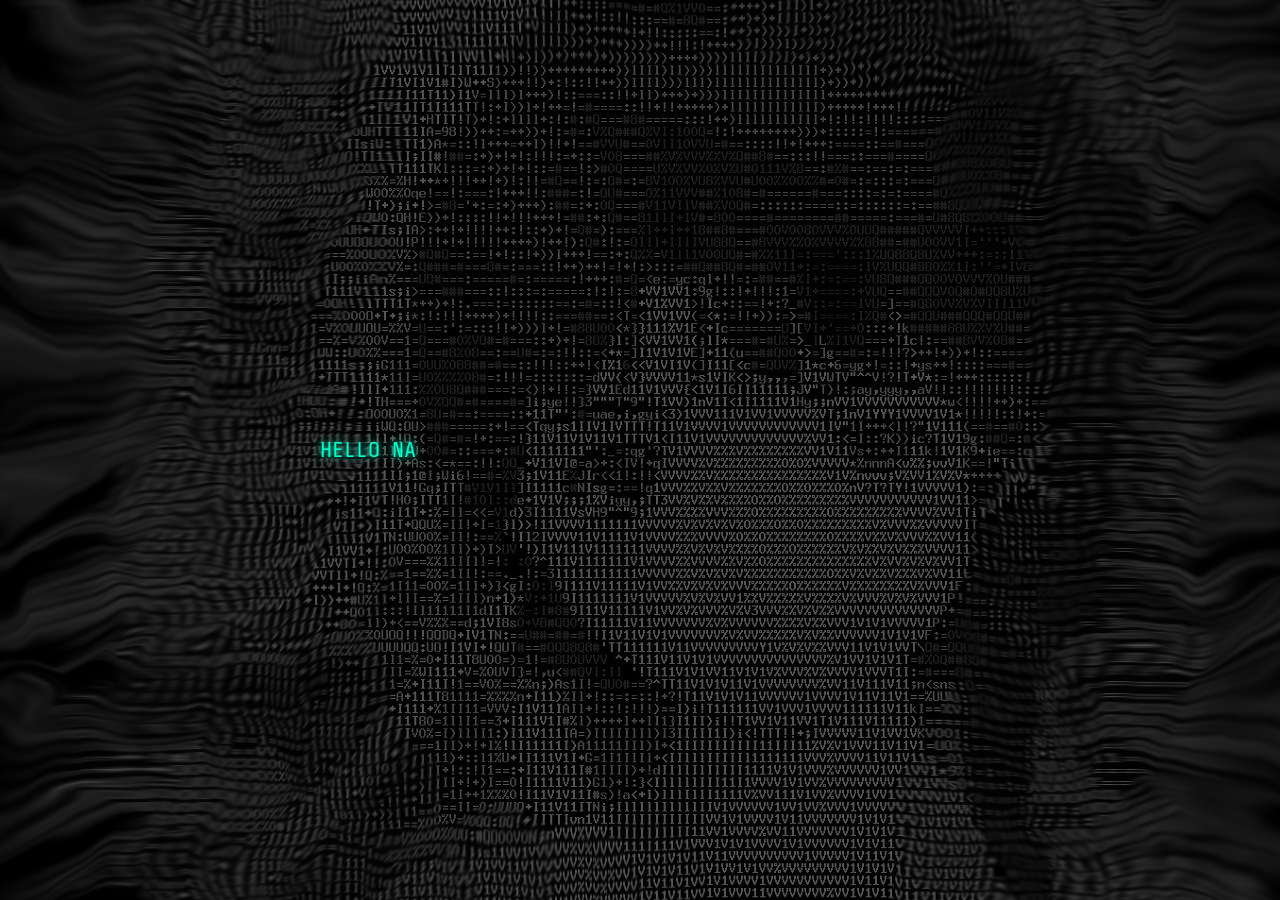
<file: index.html>
<!DOCTYPE html>
<html lang="en">
<head>
  <meta charset="UTF-8" />
  <meta name="viewport" content="width=device-width, initial-scale=1.0, maximum-scale=1.0, minimum-scale=1.0, user-scalable=no, viewport-fit=cover" />
  <title>SADAME@WIRED</title>
  <link rel="preconnect" href="https://fonts.googleapis.com" />
  <link rel="preconnect" href="https://fonts.gstatic.com" crossorigin />
  <link href="https://fonts.googleapis.com/css2?family=Share+Tech+Mono&display=swap" rel="stylesheet" />
  <link rel="stylesheet" href="style.css" />
  <!-- Animated cursor preloads -->
  <link rel="preload" as="image" href="normal%20select/pixil-frame-0.png" />
  <link rel="preload" as="image" href="normal%20select/pixil-frame-1.png" />
  <link rel="preload" as="image" href="normal%20select/pixil-frame-2.png" />
  <link rel="preload" as="image" href="normal%20select/pixil-frame-3.png" />
  <link rel="preload" as="image" href="normal%20select/pixil-frame-4.png" />
  <link rel="preload" as="image" href="normal%20select/pixil-frame-5.png" />
  <link rel="preload" as="image" href="normal%20select/pixil-frame-6.png" />
  <link rel="preload" as="image" href="normal%20select/pixil-frame-7.png" />
  <link rel="preload" as="image" href="link%20select/pixil-frame-0.png" />
  <link rel="preload" as="image" href="link%20select/pixil-frame-1.png" />
  <link rel="preload" as="image" href="link%20select/pixil-frame-2.png" />
  <link rel="preload" as="image" href="link%20select/pixil-frame-3.png" />
  <link rel="preload" as="image" href="link%20select/pixil-frame-4.png" />
  <link rel="preload" as="image" href="link%20select/pixil-frame-5.png" />
  <link rel="preload" as="image" href="link%20select/pixil-frame-6.png" />
  <link rel="preload" as="image" href="link%20select/pixil-frame-7.png" />
  <link rel="preload" as="image" href="type%20select/pixil-frame-0.png" />
  <link rel="preload" as="image" href="type%20select/pixil-frame-1.png" />
  <link rel="preload" as="image" href="type%20select/pixil-frame-2.png" />
  <link rel="preload" as="image" href="type%20select/pixil-frame-3.png" />
  <link rel="preload" as="image" href="type%20select/pixil-frame-4.png" />
  <link rel="preload" as="image" href="type%20select/pixil-frame-5.png" />
  <link rel="preload" as="image" href="type%20select/pixil-frame-6.png" />
  <link rel="preload" as="image" href="type%20select/pixil-frame-7.png" />
  <link rel="preload" as="image" href="drag%20select/pixil-frame-0.png" />
  <link rel="preload" as="image" href="drag%20select/pixil-frame-1.png" />
  <link rel="preload" as="image" href="drag%20select/pixil-frame-2.png" />
  <link rel="preload" as="image" href="drag%20select/pixil-frame-3.png" />
  <link rel="preload" as="image" href="drag%20select/pixil-frame-4.png" />
  <link rel="preload" as="image" href="drag%20select/pixil-frame-5.png" />
  <link rel="preload" as="image" href="drag%20select/pixil-frame-6.png" />
  <link rel="preload" as="image" href="drag%20select/pixil-frame-7.png" />
</head>
<body>
  <div id="stage">

  <!-- SCREEN 1: Boot Sequence -->
  <div id="screen1" class="screen active">
    <div id="bg-image" class="bg-image"></div>
    <div class="overlay"></div>
    <div id="boot-text" class="boot-text"></div>
  </div>

  <!-- SCREEN 2: Terminal Hub -->
  <div id="screen2" class="screen">

    <!-- Left panel: Lain character (unchanged) -->
    <div id="lain-side">
      <img id="lain8" src="lain8.gif" alt="Lain" />
      <img id="lain28" src="lain28.gif" alt="" />
      <div id="lain-bubble">
        <p id="lain-bubble-text"></p>
      </div>
    </div>

    <!-- Right panel: desktop environment -->
    <div id="right-panel">

      <!-- Background layers -->
      <div class="bg-image"></div>
      <img id="right-bg" src="lain3.gif" alt="" />
      <div class="overlay"></div>
      <div class="scanlines"></div>

      <!-- Connections sidebar -->
      <div id="connections-sidebar">
        <div class="conn-titlebar">
          <span class="conn-title">SADAME@WIRED:~/connections</span>
          <span class="conn-close" onclick="toggleConnectionsSidebar()">&#10005;</span>
        </div>
        <div class="conn-body" id="conn-body"></div>
      </div>

      <!-- Terminal window -->
      <div class="terminal-window">
        <div class="terminal-titlebar">
          <span class="dot dot-red terminal-dot" onclick="closeTerminal()" title="Close">&#10005;</span>
          <span class="dot dot-yellow terminal-dot" onclick="minimizeTerminal()" title="Minimize">&#8722;</span>
          <span class="dot dot-green terminal-dot" onclick="restoreTerminal()" title="Restore">&#43;</span>
          <span class="terminal-title">SADAME@WIRED:~</span>
        </div>
        <div class="terminal-body">
          <div id="terminal-output"></div>
          <div id="input-line" class="terminal-input-line">
            <span class="prompt">SADAME@WIRED:~$ </span>
            <input type="text" id="terminal-input" spellcheck="false" autocomplete="off" />
          </div>
        </div>
      </div>

      <!-- TV Panel -->
      <div id="tv-panel">
        <div class="tv-titlebar">
          <span class="dot dot-red tv-dot" onclick="closeTvPanel()" title="Close">&#10005;</span>
          <span class="dot dot-yellow tv-dot" onclick="toggleTvMinimize()" title="Minimize">&#8722;</span>
          <span class="dot dot-green tv-dot" onclick="expandTvPanel()" title="Restore">&#43;</span>
          <span class="tv-title">WIRED://TV</span>
        </div>
        <div class="tv-content">
          <div class="tv-screen">
            <img id="tv-img" src="" alt="" />
            <div class="tv-scanlines"></div>
          </div>
          <div class="tv-controls">
            <button class="tv-btn" onclick="tvPrev()">[prev]</button>
            <span id="tv-channel">CH 01</span>
            <button class="tv-btn" onclick="tvNext()">[next]</button>
          </div>
        </div>
      </div>

      <!-- Music Panel -->
      <div id="music-panel">
        <div class="music-titlebar">
          <span class="dot dot-red music-dot" onclick="toggleMusicPanel()" title="Close">&#10005;</span>
          <span class="dot dot-yellow music-dot" onclick="toggleMusicMinimize()" title="Minimize">&#8722;</span>
          <span class="dot dot-green music-dot" onclick="expandMusicPanel()" title="Restore">&#43;</span>
          <div class="music-title-wrap">
            <span class="music-title-mini">SADAME@WIRED:~/music</span>
          </div>
        </div>
        <div class="music-content">
          <div id="embed-iframe">
            <iframe
              src="https://open.spotify.com/embed/playlist/4MWZmsObrlhg0dBGmSu1b6?utm_source=generator"
              allowfullscreen
              allow="autoplay; clipboard-write; encrypted-media; fullscreen; picture-in-picture"
              loading="lazy">
            </iframe>
          </div>
          <div class="music-buttons">
            <button type="button" class="music-btn" aria-label="Toggle playlist view" onclick="toggleMusicPlaylist()">[playlist]</button>
          </div>
        </div>
      </div>

      <!-- Background Picker -->
      <div id="bg-picker">
        <div class="picker-titlebar">
          <span class="picker-title">WIRED://background</span>
          <span class="picker-close" onclick="toggleBgPicker()">&#10005;</span>
        </div>
        <div class="picker-grid" id="picker-grid"></div>
      </div>

      <!-- About Panel -->
      <div id="about-panel">
        <div class="about-titlebar">
          <span class="dot dot-red about-dot" onclick="closeAboutPanel()" title="Close">&#10005;</span>
          <span class="dot dot-yellow about-dot" onclick="minimizeAboutPanel()" title="Minimize">&#8722;</span>
          <span class="dot dot-green about-dot" onclick="expandAboutPanel()" title="Restore">&#43;</span>
          <span class="about-title">SADAME@WIRED:~/about_me</span>
        </div>
        <div class="about-tabs">
          <button class="about-tab active" data-lang="en" onclick="switchAboutLang('en')">[ EN ]</button>
          <button class="about-tab" data-lang="zh" onclick="switchAboutLang('zh')">[ 中文 ]</button>
        </div>
        <div class="about-body">
          <div class="about-content active" data-lang="en">
            <div class="about-block">
              <p>There's really nothing special about me.</p>
              <p><span class="about-key">Pluviophile</span> <span class="about-dim">(n. people who love rain)</span> describes me well — I hate the flowing of time, and I believe rain has the magic to stop everything from moving.</p>
              <p>I really hate sunny days, and I hate people hustling on their ways just for money or a hollow goal. I won't put more details on the deeper stuff — diving into my mind makes me exhausted, and I really wish to prevent that from happening <span class="about-dim">(to you and to me)...</span></p>
            </div>

            <div class="about-section">
              <div class="about-heading">// what i like</div>
              <p>I like all sorts of games but I'm not a pro <span class="about-dim">(mainly PSN, NS and PC)</span>, and I watch a lot of anime just to keep me away from reality. The music I listen to is mainly thrash and industrial metal, but I do listen to some ACG music as well.</p>
              <ul class="about-list">
                <li><span class="about-label">favorite band</span><span class="about-sep">::</span><span class="about-val">Rammstein / Pantera</span></li>
                <li><span class="about-label">favorite acg producer</span><span class="about-sep">::</span><span class="about-val">麻枝 准 (Jun Maeda)</span></li>
                <li><span class="about-label">movie bible</span><span class="about-sep">::</span><span class="about-val">Fight Club</span></li>
                <li><span class="about-label">anime bible</span><span class="about-sep">::</span><span class="about-val">Evangelion</span></li>
              </ul>
            </div>

            <div class="about-section">
              <div class="about-heading">// what i do</div>
              <p>Gaming and anime occupy most of my time <span class="about-dim">(currently majoring in Computer Engineering, so I have to study sometimes)</span>.</p>
              <p>But if you ask me what I like the most: <span class="about-key">doing nothing...</span></p>
            </div>
          </div>

          <div class="about-content" data-lang="zh">
            <div class="about-block">
              <p>鼠鼠稍微有点宅，除了上学之外基本上都在家里躺尸。</p>
              <p>喜欢下雨，讨厌晴天 —— 下雨可以停止时间 <span class="about-dim">(鼠鼠是这么认为的)</span>。具体为什么就不解释了 <span class="about-dim">(缕清自己的思绪很累，所以想尽量控制自己不要多想)</span>。</p>
              <p>总之希望大家都能开心地做自己想做的事情。</p>
            </div>

            <div class="about-section">
              <div class="about-heading">// 喜欢的事情</div>
              <p>某只兔子 🐰</p>
              <p>喜欢各种类型的游戏（每个平台都有玩：PSN / NS / PC）；喜欢收集游戏（穷学生库存不太丰富），有时候太累了就不想玩，所以很多游戏都在库里躺着吃灰。</p>
              <p>喜欢收集手办（经常为了买游戏和手办饿肚子）。</p>
              <p>喜欢看番，什么类型的都会看，最喜欢日常和意识流。</p>
              <p>喜欢工业和鞭挞金属，也喜欢 ACG（偶尔也会收集两张自己喜欢乐队的专辑）。</p>
              <ul class="about-list">
                <li><span class="about-label">最喜欢的乐队</span><span class="about-sep">::</span><span class="about-val">Rammstein / Pantera</span></li>
                <li><span class="about-label">最喜欢的 ACG 制作人</span><span class="about-sep">::</span><span class="about-val">麻枝 准</span></li>
                <li><span class="about-label">电影圣经</span><span class="about-sep">::</span><span class="about-val">搏击俱乐部</span></li>
                <li><span class="about-label">动漫圣经</span><span class="about-sep">::</span><span class="about-val">新世纪福音战士</span></li>
              </ul>
            </div>

            <div class="about-section">
              <div class="about-heading">// 鼠鼠的日常</div>
              <p>平时主要都在打游戏和看番，因为大学专业选的是 Computer Engineering，所以偶尔也会学习 <span class="about-dim">(弄反了 bushi)</span>。</p>
              <p>但是平时还是最喜欢 <span class="about-key">躺尸...</span></p>
            </div>
          </div>
        </div>
      </div>

      <!-- Sys-monitor Panel -->
      <div id="sysmon-panel">
        <div class="sysmon-titlebar">
          <span class="dot dot-red sysmon-dot"    onclick="closeSysmon()"    title="Close">&#10005;</span>
          <span class="dot dot-yellow sysmon-dot" onclick="minimizeSysmon()" title="Minimize">&#8722;</span>
          <span class="dot dot-green sysmon-dot"  onclick="restoreSysmon()"  title="Restore">&#43;</span>
          <span class="sysmon-title">SADAME@WIRED:~/sysmon</span>
        </div>
        <div class="sysmon-body">
          <div class="sysmon-sidebar" id="sysmon-sidebar"></div>
          <div class="sysmon-main">
            <div class="sysmon-chart-wrap">
              <div class="sysmon-chart-header">
                <span id="sysmon-chart-label">Navi Refresh / fps</span>
                <span id="sysmon-chart-window">60 s window · wired-sync 10 Hz</span>
              </div>
              <canvas id="sysmon-canvas"></canvas>
              <div class="sysmon-chart-footer">
                <span>cur <b id="sysmon-cur">—</b></span>
                <span>min <b id="sysmon-min">—</b></span>
                <span>max <b id="sysmon-max">—</b></span>
              </div>
            </div>
            <div class="sysmon-proc-wrap">
              <div class="sysmon-proc-header">// copland processes</div>
              <div class="sysmon-proc-table" id="sysmon-proc-table"></div>
            </div>
          </div>
        </div>
      </div>

      <!-- Taskbar -->
      <div id="taskbar">
        <div id="taskbar-buttons">
          <button class="tb-btn" id="tb-terminal"    onclick="taskbarToggleTerminal()">&#62;_ terminal</button>
          <button class="tb-btn" id="tb-connections" onclick="toggleConnectionsSidebar()">⠿ connections</button>
          <button class="tb-btn" id="tb-music"       onclick="toggleMusicPanel()">♪ music</button>
          <button class="tb-btn" id="tb-tv"          onclick="taskbarToggleTv()">⊞ tv</button>
          <button class="tb-btn" id="tb-background"  onclick="toggleBgPicker()">◈ background</button>
          <button class="tb-btn" id="tb-about"       onclick="toggleAboutPanel()">☻ about</button>
          <button class="tb-btn" id="tb-sysmon"      onclick="taskbarToggleSysmon()">◉ sysmon</button>
        </div>
        <span class="tb-label">SADAME@WIRED</span>
        <div id="power-wrap">
          <div id="power-menu">
            <button class="power-opt" onclick="powerSleep()">⏾ sleep</button>
            <button class="power-opt" onclick="powerShutdown()">⏻ shut down</button>
          </div>
          <button class="tb-btn" id="tb-power" onclick="togglePowerMenu(event)" title="Power">⏻</button>
        </div>
      </div>

    </div><!-- /#right-panel -->
  </div><!-- /#screen2 -->

  </div><!-- /#stage -->
  <canvas id="screensaver"></canvas>
  <div id="screensaver-hint">// you are disconnected from the wired //<br>press any key to return</div>
  <script src="script.js"></script>
</body>
</html>
</file>
<file: style.css>
/* ─── Animated Cursor Keyframes ─────────────────── */
@keyframes cursor-normal {
  0%    { cursor: url("normal%20select/pixil-frame-0.png") 0 0, auto; }
  12.5% { cursor: url("normal%20select/pixil-frame-1.png") 0 0, auto; }
  25%   { cursor: url("normal%20select/pixil-frame-2.png") 0 0, auto; }
  37.5% { cursor: url("normal%20select/pixil-frame-3.png") 0 0, auto; }
  50%   { cursor: url("normal%20select/pixil-frame-4.png") 0 0, auto; }
  62.5% { cursor: url("normal%20select/pixil-frame-5.png") 0 0, auto; }
  75%   { cursor: url("normal%20select/pixil-frame-6.png") 0 0, auto; }
  87.5% { cursor: url("normal%20select/pixil-frame-7.png") 0 0, auto; }
  100%  { cursor: url("normal%20select/pixil-frame-0.png") 0 0, auto; }
}

@keyframes cursor-pointer {
  0%    { cursor: url("link%20select/pixil-frame-0.png") 0 0, pointer; }
  12.5% { cursor: url("link%20select/pixil-frame-1.png") 0 0, pointer; }
  25%   { cursor: url("link%20select/pixil-frame-2.png") 0 0, pointer; }
  37.5% { cursor: url("link%20select/pixil-frame-3.png") 0 0, pointer; }
  50%   { cursor: url("link%20select/pixil-frame-4.png") 0 0, pointer; }
  62.5% { cursor: url("link%20select/pixil-frame-5.png") 0 0, pointer; }
  75%   { cursor: url("link%20select/pixil-frame-6.png") 0 0, pointer; }
  87.5% { cursor: url("link%20select/pixil-frame-7.png") 0 0, pointer; }
  100%  { cursor: url("link%20select/pixil-frame-0.png") 0 0, pointer; }
}

@keyframes cursor-drag {
  0%    { cursor: url("drag%20select/pixil-frame-0.png") 0 0, grab; }
  12.5% { cursor: url("drag%20select/pixil-frame-1.png") 0 0, grab; }
  25%   { cursor: url("drag%20select/pixil-frame-2.png") 0 0, grab; }
  37.5% { cursor: url("drag%20select/pixil-frame-3.png") 0 0, grab; }
  50%   { cursor: url("drag%20select/pixil-frame-4.png") 0 0, grab; }
  62.5% { cursor: url("drag%20select/pixil-frame-5.png") 0 0, grab; }
  75%   { cursor: url("drag%20select/pixil-frame-6.png") 0 0, grab; }
  87.5% { cursor: url("drag%20select/pixil-frame-7.png") 0 0, grab; }
  100%  { cursor: url("drag%20select/pixil-frame-0.png") 0 0, grab; }
}

@keyframes cursor-type {
  0%    { cursor: url("type%20select/pixil-frame-0.png") 0 0, text; }
  12.5% { cursor: url("type%20select/pixil-frame-1.png") 0 0, text; }
  25%   { cursor: url("type%20select/pixil-frame-2.png") 0 0, text; }
  37.5% { cursor: url("type%20select/pixil-frame-3.png") 0 0, text; }
  50%   { cursor: url("type%20select/pixil-frame-4.png") 0 0, text; }
  62.5% { cursor: url("type%20select/pixil-frame-5.png") 0 0, text; }
  75%   { cursor: url("type%20select/pixil-frame-6.png") 0 0, text; }
  87.5% { cursor: url("type%20select/pixil-frame-7.png") 0 0, text; }
  100%  { cursor: url("type%20select/pixil-frame-0.png") 0 0, text; }
}

/* ─── CSS Variables ─────────────────────────────── */
:root {
  --bg:        #0a0a0f;
  --text:      #e8e0f0;
  --accent:    #00ffcc;
  --danger:    #ff003c;
  --terminal-bg: rgba(5, 5, 15, 0.88);
  --glow:      0 0 18px #00ffcc99, 0 0 40px #7b2fff44;
}

/* ─── Reset ─────────────────────────────────────── */
*, *::before, *::after {
  box-sizing: border-box;
  margin: 0;
  padding: 0;
}

html, body {
  width: 100%;
  height: 100%;
  background: #000;
  color: var(--text);
  font-family: 'Share Tech Mono', monospace;
  overflow: hidden;
  animation: cursor-normal 800ms steps(1) infinite;
}

#stage {
  position: absolute;
  top: 0;
  left: 0;
  transform-origin: top left;
  background: var(--bg);
}

/* ─── Screens ────────────────────────────────────── */
.screen {
  position: absolute;
  inset: 0;
  display: flex;
  align-items: center;
  justify-content: center;
  opacity: 0;
  pointer-events: none;
  transition: opacity 0.3s ease;
}

.screen.active {
  opacity: 1;
  pointer-events: auto;
}

/* ─── Background Image ───────────────────────────── */
.bg-image {
  position: absolute;
  inset: 0;
  background: url('bg.png') center center / cover no-repeat;
  z-index: 0;
}

/* ─── Dark Overlay ───────────────────────────────── */
.overlay {
  position: absolute;
  inset: 0;
  background: rgba(0, 0, 0, 0.65);
  z-index: 1;
}

/* ─── Screen 1: Boot Text ────────────────────────── */
.boot-text {
  position: relative;
  z-index: 2;
  color: var(--accent);
  font-size: clamp(1rem, 2.5vw, 1.4rem);
  line-height: 2;
  text-align: left;
  width: min(640px, 90vw);
  text-shadow: 0 0 8px var(--accent);
  white-space: pre;
}

/* ─── Scanlines overlay ──────────────────────────── */
.scanlines {
  position: absolute;
  inset: 0;
  z-index: 3;
  pointer-events: none;
  background: repeating-linear-gradient(
    to bottom,
    transparent 0px,
    transparent 3px,
    rgba(0, 0, 0, 0.18) 3px,
    rgba(0, 0, 0, 0.18) 4px
  );
}

/* ─── Flicker Animation ──────────────────────────── */
@keyframes bg-flicker {
  0%   { opacity: 1;    filter: brightness(1)   hue-rotate(0deg);   }
  8%   { opacity: 0.85; filter: brightness(0.6) hue-rotate(20deg);  }
  9%   { opacity: 1;    filter: brightness(1.2) hue-rotate(0deg);   }
  20%  { opacity: 1;    filter: brightness(1)   hue-rotate(0deg);   }
  35%  { opacity: 0.7;  filter: brightness(0.4) hue-rotate(40deg);  }
  36%  { opacity: 1;    filter: brightness(1.3) hue-rotate(0deg);   }
  37%  { opacity: 0.9;  filter: brightness(0.8) hue-rotate(10deg);  }
  38%  { opacity: 1;    filter: brightness(1)   hue-rotate(0deg);   }
  60%  { opacity: 1;    filter: brightness(1)   hue-rotate(0deg);   }
  70%  { opacity: 0.75; filter: brightness(0.5) hue-rotate(30deg);  }
  71%  { opacity: 1;    filter: brightness(1.4) hue-rotate(0deg);   }
  85%  { opacity: 1;    filter: brightness(1)   hue-rotate(0deg);   }
  92%  { opacity: 0.8;  filter: brightness(0.7) hue-rotate(15deg);  }
  93%  { opacity: 1;    filter: brightness(1.1) hue-rotate(0deg);   }
  100% { opacity: 1;    filter: brightness(1)   hue-rotate(0deg);   }
}

@keyframes bg-flicker-intensify {
  0%   { opacity: 1;    filter: brightness(1.2) hue-rotate(0deg);   }
  15%  { opacity: 0.3;  filter: brightness(0.2) hue-rotate(60deg);  }
  16%  { opacity: 1;    filter: brightness(1.8) hue-rotate(0deg);   }
  30%  { opacity: 0.5;  filter: brightness(0.3) hue-rotate(90deg);  }
  31%  { opacity: 1;    filter: brightness(2)   hue-rotate(0deg);   }
  50%  { opacity: 0.2;  filter: brightness(0.1) hue-rotate(120deg); }
  51%  { opacity: 1;    filter: brightness(1.5) hue-rotate(0deg);   }
  75%  { opacity: 0.4;  filter: brightness(0.3) hue-rotate(45deg);  }
  76%  { opacity: 1;    filter: brightness(1.8) hue-rotate(0deg);   }
  100% { opacity: 1;    filter: brightness(1)   hue-rotate(0deg);   }
}

#screen1 .bg-image {
  animation: bg-flicker 3s infinite steps(1);
}

/* Intensify class added by JS just before transition */
#screen1.glitch-intensify .bg-image {
  animation: bg-flicker-intensify 0.15s infinite steps(1);
}

/* ─── Right Panel ────────────────────────────────── */
#right-panel {
  position: absolute;
  top: 0;
  bottom: 0;
  right: 0;
  left: var(--lain-w, 200px);
  overflow: hidden;
}

/* ─── Screen 2: Terminal Window ──────────────────── */
.terminal-window {
  position: absolute;
  z-index: 12;
  width: min(680px, 92%);
  min-width: 320px;
  min-height: 42px;
  max-width: calc(100% - 16px);
  max-height: calc(100% - 40px - 16px);
  display: none;
  flex-direction: column;
  background: rgba(8, 8, 16, 0.52);
  border: 3px solid #1a1a2e;
  border-radius: 14px;
  box-shadow: 0 0 0 1px #00ffcc22, 0 0 24px rgba(0,0,0,0.9),
              inset 0 0 12px rgba(0,0,0,0.6);
  backdrop-filter: blur(8px);
  overflow: hidden;
  resize: both;
  /* Initial top-center position — JS will take over on first drag */
  top: 30px;
  left: 50%;
  transform: translateX(-50%);
}

.terminal-window.visible {
  display: flex;
}

/* Title bar */
.terminal-titlebar {
  display: flex;
  align-items: center;
  gap: 6px;
  padding: 10px 14px;
  background: rgba(0, 255, 204, 0.06);
  border-bottom: 1px solid #00ffcc33;
  user-select: none;
  animation: cursor-drag 800ms steps(1) infinite;
}

.terminal-window.dragging .terminal-titlebar {
  animation: cursor-drag 800ms steps(1) infinite;
}

.dot {
  width: 22px;
  height: 18px;
  flex-shrink: 0;
  background: transparent;
  border: none;
  display: flex;
  align-items: center;
  justify-content: center;
  font-family: 'Share Tech Mono', monospace;
  font-size: 16px;
  font-weight: 700;
  color: var(--accent);
  text-shadow: 0 0 6px var(--accent);
  line-height: 1;
  animation: cursor-pointer 800ms steps(1) infinite;
  transition: color 0.12s, text-shadow 0.12s, transform 0.12s;
}
.dot:hover {
  color: #ffffff;
  text-shadow: 0 0 10px var(--accent), 0 0 18px var(--accent);
  transform: scale(1.15);
}
.dot-red { font-size: 13px; }
.dot-red:hover {
  color: #ff003c;
  text-shadow: 0 0 10px #ff003c, 0 0 18px #ff003c;
}
.terminal-dot,
.terminal-dot:hover { filter: none; }

.terminal-title {
  margin-left: 8px;
  font-size: 0.85rem;
  color: var(--accent);
  opacity: 0.8;
  letter-spacing: 0.08em;
}

/* Terminal body */
.terminal-body {
  flex: 1;
  min-height: 0;
  padding: 20px 22px 18px;
  overflow-y: auto;
  font-size: clamp(0.85rem, 1.8vw, 1rem);
  line-height: 1.8;
  scroll-behavior: smooth;
  scrollbar-width: thin;
  scrollbar-color: #00ffcc44 transparent;
}

.terminal-body::-webkit-scrollbar { width: 6px; }
.terminal-body::-webkit-scrollbar-thumb { background: #00ffcc44; border-radius: 3px; }
.terminal-body::-webkit-scrollbar-track { background: transparent; }

/* Minimized: hide body */
.terminal-window.minimized .terminal-body {
  display: none;
}


/* Input line */
.terminal-input-line {
  display: none;
  align-items: center;
  margin-top: 2px;
}

.terminal-input-line .prompt {
  color: var(--accent);
  white-space: pre;
  flex-shrink: 0;
  text-shadow: 0 0 6px var(--accent);
}

#terminal-input {
  background: transparent;
  border: none;
  outline: none;
  color: var(--text);
  font-family: 'Share Tech Mono', monospace;
  font-size: inherit;
  caret-color: var(--accent);
  width: 100%;
  min-width: 0;
  animation: cursor-type 800ms steps(1) infinite;
}

#terminal-output {
  white-space: pre-wrap;
}

/* Link lines */
.term-link {
  display: block;
  color: var(--accent);
  text-decoration: none;
  text-shadow: 0 0 6px var(--accent);
  transition: text-shadow 0.2s, letter-spacing 0.2s;
  animation: cursor-pointer 800ms steps(1) infinite;
}

.term-link:hover {
  text-shadow: 0 0 14px var(--accent), 0 0 30px var(--accent);
  letter-spacing: 0.04em;
}

/* Blinking cursor */
.cursor {
  color: var(--accent);
  animation: blink 1s step-end infinite;
}

@keyframes blink {
  0%, 100% { opacity: 1; }
  50%       { opacity: 0; }
}

/* ─── Lain Side Character ────────────────────────── */
#lain-side {
  position: absolute;
  left: 0;
  top: 0;
  height: 100%;
  z-index: 9;
  pointer-events: none;
}

#lain8 {
  display: block;
  height: 100%;
  width: auto;
  pointer-events: auto;
  animation: cursor-pointer 800ms steps(1) infinite;
}

#lain28 {
  position: absolute;
  bottom: 0;
  left: 50%;
  transform: translateX(-50%);
  height: 22%;
  width: auto;
  pointer-events: none;
}

#lain-bubble {
  position: absolute;
  bottom: calc(22% + 14px);
  left: 50%;
  max-width: 220px;
  background: rgba(5, 5, 15, 0.92);
  border: 1px solid #00ffcc;
  border-radius: 8px;
  padding: 12px 16px;
  color: var(--text);
  font-size: 0.82rem;
  line-height: 1.6;
  pointer-events: none;
  white-space: pre-wrap;
  box-shadow: 0 0 14px #00ffcc44;
  opacity: 0;
  transform: translateX(-50%) scale(0.88);
  transition: opacity 150ms ease, transform 150ms ease;
}

#lain-bubble.visible {
  opacity: 1;
  transform: translateX(-50%) scale(1);
}

/* Down-pointing tail — outline */
#lain-bubble::before {
  content: '';
  position: absolute;
  top: 100%;
  left: 50%;
  transform: translateX(-50%);
  border: 9px solid transparent;
  border-top: 11px solid #00ffcc;
}

/* Down-pointing tail — fill */
#lain-bubble::after {
  content: '';
  position: absolute;
  top: calc(100% - 1px);
  left: 50%;
  transform: translateX(-50%);
  border: 8px solid transparent;
  border-top: 10px solid rgba(5, 5, 15, 0.92);
}

/* ─── Right Background GIF ───────────────────────── */
#right-bg {
  position: absolute;
  inset: 0;
  width: 100%;
  height: 100%;
  object-fit: cover;
  object-position: center;
  z-index: 0;
  pointer-events: none;
}

/* ─── TV Panel ───────────────────────────────────── */
#tv-panel {
  position: absolute;
  top: 0;
  right: 0;
  z-index: 11;
  transform-origin: top right;
  width: 260px;
  min-width: 160px;
  min-height: 42px;
  max-width: calc(100% - 48px);
  max-height: calc(100% - 40px - 48px);
  display: flex;
  flex-direction: column;
  background: rgba(8, 8, 16, 0.52);
  backdrop-filter: blur(8px);
  border: 3px solid #1a1a2e;
  border-radius: 14px;
  box-shadow: 0 0 0 1px #00ffcc22, 0 0 24px rgba(0,0,0,0.9),
              inset 0 0 12px rgba(0,0,0,0.6);
  opacity: 0;
  pointer-events: none;
  overflow: hidden;
  resize: both;
  transition: opacity 0.2s ease;
}

#tv-panel.visible {
  opacity: 1;
  pointer-events: auto;
}

#tv-panel.minimized .tv-content {
  display: none;
}

#tv-panel.tv-first-show {
  animation: music-zoomout 0.7s cubic-bezier(0.25, 0.46, 0.45, 0.94) forwards;
}

#tv-panel.dragging .tv-titlebar {
  animation: cursor-drag 800ms steps(1) infinite;
}

.tv-titlebar {
  display: flex;
  align-items: center;
  gap: 6px;
  padding: 9px 12px;
  background: rgba(0,255,204,0.04);
  border-bottom: 1px solid #1a1a2e;
  border-radius: 11px 11px 0 0;
  user-select: none;
  animation: cursor-drag 800ms steps(1) infinite;
}

.tv-title {
  margin-left: 6px;
  font-size: 0.8rem;
  color: var(--accent);
  opacity: 0.75;
  letter-spacing: 0.08em;
}

.tv-content {
  flex: 1;
  min-height: 0;
  padding: 8px;
  display: flex;
  flex-direction: column;
}

.tv-screen {
  flex: 1;
  min-height: 80px;
  position: relative;
  overflow: hidden;
  background: #000;
  border: 2px solid #111;
  border-radius: 4px;
  box-shadow: inset 0 0 16px rgba(0,0,0,0.8);
}

#tv-img {
  display: block;
  width: 100%;
  height: 100%;
  object-fit: contain;
}

.tv-scanlines {
  position: absolute;
  inset: 0;
  pointer-events: none;
  background: repeating-linear-gradient(
    to bottom,
    transparent 0px,
    transparent 2px,
    rgba(0,0,0,0.18) 2px,
    rgba(0,0,0,0.18) 3px
  );
}

.tv-controls {
  display: flex;
  align-items: center;
  justify-content: space-between;
  padding: 7px 4px 2px;
}

.tv-btn {
  background: transparent;
  border: 1px solid #00ffcc33;
  color: var(--accent);
  font-family: 'Share Tech Mono', monospace;
  font-size: 0.75rem;
  padding: 3px 10px;
  border-radius: 3px;
  animation: cursor-pointer 800ms steps(1) infinite;
  transition: border-color 0.2s, text-shadow 0.2s;
}

.tv-btn:hover {
  border-color: var(--accent);
  text-shadow: 0 0 6px var(--accent);
}

#tv-channel {
  font-size: 0.75rem;
  color: var(--accent);
  opacity: 0.6;
  letter-spacing: 0.1em;
}

/* ─── Music Panel ────────────────────────────── */
#music-panel {
  position: absolute;
  bottom: 40px;
  right: 0;
  z-index: 10;
  width: 300px;
  max-width: calc(100% - 16px);
  max-height: calc(100% - 40px - 16px);
  display: flex;
  flex-direction: column;
  background: rgba(8, 8, 16, 0.52);
  border: 3px solid #1a1a2e;
  border-radius: 14px;
  box-shadow: 0 0 0 1px #00ffcc22, 0 0 24px rgba(0,0,0,0.9),
              inset 0 0 12px rgba(0,0,0,0.6);
  backdrop-filter: blur(8px);
  overflow: hidden;
  opacity: 0;
  pointer-events: none;
}

@keyframes music-zoomout {
  0%   { transform: scale(2); opacity: 0; }
  45%  { opacity: 1; }
  100% { transform: scale(1); opacity: 1; }
}

/* Shared first-show zoom for all desktop panels on screen2 entry */
.terminal-window.panel-first-show,
#music-panel.panel-first-show,
#tv-panel.panel-first-show,
#about-panel.panel-first-show,
#sysmon-panel.panel-first-show {
  animation: music-zoomout 0.7s cubic-bezier(0.25, 0.46, 0.45, 0.94) forwards;
}

#music-panel.visible {
  opacity: 1;
  pointer-events: auto;
}

#music-panel.music-first-show {
  animation: music-zoomout 0.7s cubic-bezier(0.25, 0.46, 0.45, 0.94) forwards;
}

.music-titlebar {
  display: flex;
  align-items: center;
  gap: 6px;
  padding: 10px 14px;
  background: rgba(0, 255, 204, 0.06);
  border-bottom: 1px solid #00ffcc33;
  user-select: none;
  animation: cursor-drag 800ms steps(1) infinite;
}

#music-panel.dragging {
  animation: none;
}

#music-panel.dragging .music-titlebar {
  animation: cursor-drag 800ms steps(1) infinite;
}

.music-title-wrap {
  flex: 1;
  min-width: 0;
  overflow: hidden;
  margin-left: 4px;
}

.music-title-mini {
  display: block;
  font-size: 0.78rem;
  color: var(--accent);
  opacity: 0.8;
  letter-spacing: 0.08em;
  white-space: nowrap;
  overflow: hidden;
  text-overflow: ellipsis;
}

/* Collapsed when .minimized on panel */
#music-panel.minimized .music-content {
  display: none;
}

.music-content {
  padding: 10px 12px 12px;
  flex: 1;
  min-height: 0;
  overflow-y: auto;
  scrollbar-width: thin;
  scrollbar-color: #00ffcc44 transparent;
}
.music-content::-webkit-scrollbar { width: 6px; }
.music-content::-webkit-scrollbar-thumb { background: #00ffcc44; border-radius: 3px; }

/* Spotify iframe container */
#embed-iframe {
  border-radius: 6px;
  overflow: hidden;
  height: 152px;
  transition: height 0.3s ease;
}

#embed-iframe.playlist-expanded {
  height: 380px;
}

#embed-iframe iframe {
  width: 100%;
  height: 100%;
  border: none;
}

/* Button row */
.music-buttons {
  display: flex;
  gap: 8px;
  justify-content: center;
  margin-top: 8px;
}

.music-btn {
  background: transparent;
  border: 1px solid #00ffcc44;
  color: var(--accent);
  font-family: 'Share Tech Mono', monospace;
  font-size: 0.78rem;
  padding: 4px 12px;
  border-radius: 4px;
  animation: cursor-pointer 800ms steps(1) infinite;
  transition: border-color 0.2s, text-shadow 0.2s;
}

.music-btn:hover {
  border-color: var(--accent);
  text-shadow: 0 0 8px var(--accent);
}

/* ─── Taskbar ────────────────────────────────── */
#taskbar {
  position: absolute;
  bottom: 0;
  left: 0;
  right: 0;
  height: 40px;
  z-index: 9999;
  background: rgba(5, 5, 15, 0.95);
  border-top: 1px solid #00ffcc33;
  display: flex;
  align-items: center;
  gap: 4px;
  padding: 0 10px;
  user-select: none;
}

#taskbar-buttons {
  display: flex;
  gap: 4px;
}

.tb-btn {
  background: rgba(0, 255, 204, 0.06);
  border: 1px solid #00ffcc33;
  color: #00ffccaa;
  font-family: 'Share Tech Mono', monospace;
  font-size: 0.75rem;
  padding: 4px 10px;
  border-radius: 3px;
  animation: cursor-pointer 800ms steps(1) infinite;
  transition: border-color 0.15s, color 0.15s, box-shadow 0.15s;
}

.tb-btn:hover {
  border-color: var(--accent);
  color: var(--accent);
}

.tb-btn.active {
  border-color: var(--accent);
  color: var(--accent);
  box-shadow: 0 0 6px #00ffcc44;
}

#power-wrap {
  position: relative;
  margin-left: 6px;
}

#tb-power {
  font-size: 0.95rem;
  padding: 2px 10px;
}

#power-menu {
  position: absolute;
  bottom: calc(100% + 6px);
  right: 0;
  min-width: 140px;
  background: rgba(5, 5, 15, 0.96);
  border: 1px solid #00ffcc66;
  box-shadow: 0 0 12px #00ffcc44;
  display: none;
  flex-direction: column;
  padding: 4px;
  gap: 2px;
  z-index: 10000;
}

#power-menu.visible { display: flex; }

.power-opt {
  background: transparent;
  border: 1px solid transparent;
  color: #00ffccbb;
  font-family: 'Share Tech Mono', monospace;
  font-size: 0.78rem;
  text-align: left;
  padding: 6px 10px;
  animation: cursor-pointer 800ms steps(1) infinite;
  transition: background 0.12s, color 0.12s, border-color 0.12s;
}

.power-opt:hover {
  background: rgba(0, 255, 204, 0.1);
  color: var(--accent);
  border-color: #00ffcc55;
}

.tb-label {
  margin-left: auto;
  font-size: 0.72rem;
  color: #00ffcc44;
  letter-spacing: 0.08em;
}

/* ─── Connections Sidebar ────────────────────── */
#connections-sidebar {
  position: absolute;
  left: 0;
  top: 0;
  bottom: 40px;
  width: 260px;
  z-index: 20;
  background: rgba(8, 8, 16, 0.52);
  border-right: 3px solid #1a1a2e;
  box-shadow: 0 0 0 1px #00ffcc22, 0 0 24px rgba(0,0,0,0.9),
              inset 0 0 12px rgba(0,0,0,0.6);
  backdrop-filter: blur(8px);
  display: flex;
  flex-direction: column;
  transform: translateX(-100%);
  transition: transform 0.25s ease;
}

#connections-sidebar.visible {
  transform: translateX(0);
}

.conn-titlebar {
  display: flex;
  align-items: center;
  justify-content: space-between;
  padding: 10px 14px;
  background: rgba(0, 255, 204, 0.06);
  border-bottom: 1px solid #00ffcc33;
  flex-shrink: 0;
}

.conn-title {
  font-size: 0.78rem;
  color: var(--accent);
  opacity: 0.8;
  letter-spacing: 0.06em;
}

.conn-close {
  font-size: 10px;
  color: #00ffcc88;
  animation: cursor-pointer 800ms steps(1) infinite;
  transition: color 0.15s;
}

.conn-close:hover { color: var(--accent); }

.conn-body {
  flex: 1;
  overflow-y: auto;
  padding: 12px 0;
}

.conn-link {
  display: block;
  padding: 10px 18px;
  color: var(--accent);
  text-decoration: none;
  font-size: 0.88rem;
  text-shadow: 0 0 6px var(--accent);
  transition: text-shadow 0.2s, background 0.15s;
  animation: cursor-pointer 800ms steps(1) infinite;
}

.conn-link:hover {
  background: rgba(0, 255, 204, 0.06);
  text-shadow: 0 0 14px var(--accent), 0 0 30px var(--accent);
}

/* ─── Background Picker ──────────────────────── */
#bg-picker {
  position: absolute;
  top: 50%;
  left: 50%;
  transform: translate(-50%, -50%);
  width: 320px;
  z-index: 20;
  background: rgba(8, 8, 16, 0.52);
  border: 3px solid #1a1a2e;
  border-radius: 14px;
  box-shadow: 0 0 0 1px #00ffcc22, 0 0 24px rgba(0,0,0,0.9),
              inset 0 0 12px rgba(0,0,0,0.6);
  backdrop-filter: blur(8px);
  overflow: hidden;
  display: none;
}

#bg-picker.visible {
  display: block;
}

.picker-titlebar {
  display: flex;
  align-items: center;
  justify-content: space-between;
  padding: 9px 14px;
  background: rgba(0, 255, 204, 0.06);
  border-bottom: 1px solid #00ffcc33;
  user-select: none;
  animation: cursor-drag 800ms steps(1) infinite;
}

.picker-title {
  font-size: 0.78rem;
  color: var(--accent);
  opacity: 0.8;
  letter-spacing: 0.06em;
}

.picker-close {
  font-size: 10px;
  color: #00ffcc88;
  animation: cursor-pointer 800ms steps(1) infinite;
  transition: color 0.15s;
}

.picker-close:hover { color: var(--accent); }

.picker-grid {
  display: grid;
  grid-template-columns: repeat(3, 1fr);
  gap: 6px;
  padding: 10px;
}

.picker-cell {
  background: rgba(0, 255, 204, 0.04);
  border: 1px solid #00ffcc22;
  border-radius: 4px;
  padding: 7px 4px;
  text-align: center;
  font-size: 0.7rem;
  color: #00ffcc88;
  animation: cursor-pointer 800ms steps(1) infinite;
  transition: border-color 0.15s, color 0.15s, background 0.15s;
  overflow: hidden;
  text-overflow: ellipsis;
  white-space: nowrap;
}

.picker-cell:hover {
  border-color: var(--accent);
  color: var(--accent);
  background: rgba(0, 255, 204, 0.08);
}

.picker-cell.active {
  border-color: var(--accent);
  color: var(--accent);
  box-shadow: 0 0 6px #00ffcc44;
}

/* ─── About Panel ────────────────────────────── */
#about-panel {
  position: absolute;
  bottom: 60px;
  left: 50%;
  transform: translateX(-50%);
  z-index: 13;
  width: 480px;
  height: 340px;
  min-width: 260px;
  min-height: 48px;
  max-width: calc(100% - 48px);
  max-height: calc(100% - 40px - 48px);
  background: rgba(8, 8, 16, 0.52);
  backdrop-filter: blur(8px);
  border: 3px solid #1a1a2e;
  border-radius: 14px;
  box-shadow: 0 0 0 1px #00ffcc22, 0 0 24px rgba(0,0,0,0.9),
              inset 0 0 12px rgba(0,0,0,0.6);
  display: flex;
  flex-direction: column;
  overflow: hidden;
  resize: both;
  opacity: 0;
  pointer-events: none;
  transition: opacity 0.2s ease;
}

#about-panel.visible {
  opacity: 1;
  pointer-events: auto;
}

#about-panel.minimized .about-tabs,
#about-panel.minimized .about-body {
  display: none;
}

#about-panel.about-first-show {
  animation: about-zoomout 0.7s cubic-bezier(0.25, 0.46, 0.45, 0.94) forwards;
  transform-origin: bottom center;
}

@keyframes about-zoomout {
  0%   { transform: scale(2); opacity: 0; }
  45%  { opacity: 1; }
  100% { transform: scale(1); opacity: 1; }
}

#about-panel.dragging .about-titlebar {
  animation: cursor-drag 800ms steps(1) infinite;
}

.about-titlebar {
  display: flex;
  align-items: center;
  gap: 6px;
  padding: 9px 12px;
  background: rgba(0,255,204,0.04);
  border-bottom: 1px solid #1a1a2e;
  border-radius: 11px 11px 0 0;
  user-select: none;
  animation: cursor-drag 800ms steps(1) infinite;
}

.about-body {
  flex: 1;
  min-height: 0;
}

.about-title {
  margin-left: 6px;
  font-size: 0.78rem;
  color: var(--accent);
  opacity: 0.8;
  letter-spacing: 0.06em;
}

.about-tabs {
  display: flex;
  gap: 2px;
  padding: 8px 14px 0;
  background: rgba(0, 255, 204, 0.02);
  border-bottom: 1px solid #00ffcc22;
}

.about-tab {
  background: transparent;
  border: 1px solid #00ffcc22;
  border-bottom: none;
  border-radius: 4px 4px 0 0;
  padding: 6px 14px;
  font-family: inherit;
  font-size: 0.72rem;
  color: #00ffcc77;
  letter-spacing: 0.08em;
  animation: cursor-pointer 800ms steps(1) infinite;
  transition: color 0.15s, border-color 0.15s, background 0.15s;
}

.about-tab:hover {
  color: var(--accent);
  border-color: #00ffcc55;
}

.about-tab.active {
  color: var(--accent);
  border-color: #00ffcc88;
  background: rgba(0, 255, 204, 0.06);
  text-shadow: 0 0 6px #00ffcc88;
}

.about-body {
  overflow-y: auto;
  padding: 16px 20px 20px;
  font-size: 0.82rem;
  line-height: 1.6;
  color: #a8ffe8;
  scrollbar-width: thin;
  scrollbar-color: #00ffcc44 transparent;
}

.about-body::-webkit-scrollbar { width: 6px; }
.about-body::-webkit-scrollbar-thumb { background: #00ffcc44; border-radius: 3px; }

.about-content { display: none; animation: about-fade 0.35s ease; }
.about-content.active { display: block; }

@keyframes about-fade {
  from { opacity: 0; transform: translateY(4px); }
  to   { opacity: 1; transform: translateY(0); }
}

.about-content p {
  margin: 0 0 10px;
}

.about-block { margin-bottom: 14px; }

.about-section {
  margin-top: 14px;
  padding-top: 12px;
  border-top: 1px dashed #00ffcc22;
}

.about-heading {
  color: var(--accent);
  font-size: 0.8rem;
  letter-spacing: 0.08em;
  margin-bottom: 8px;
  text-shadow: 0 0 8px #00ffcc66;
}

.about-key {
  color: var(--accent);
  text-shadow: 0 0 6px #00ffcc88;
}

.about-dim {
  color: #00ffcc66;
  font-style: italic;
}

.about-list {
  list-style: none;
  padding: 6px 0 0;
  margin: 0;
  display: grid;
  gap: 4px;
}

.about-list li {
  display: flex;
  align-items: baseline;
  gap: 8px;
  font-size: 0.78rem;
  padding: 3px 6px;
  border-left: 2px solid #00ffcc33;
  background: rgba(0, 255, 204, 0.03);
}

.about-label {
  color: #00ffcc88;
  min-width: 11em;
  letter-spacing: 0.04em;
}

.about-sep { color: #00ffcc55; }

.about-val {
  color: var(--accent);
  text-shadow: 0 0 4px #00ffcc55;
}

/* ─── Idle Screensaver ───────────────────────── */
#screensaver {
  position: fixed;
  top: 0;
  left: 0;
  z-index: 99999;
  opacity: 0;
  pointer-events: none;
  transition: opacity 200ms ease;
  background: #000;
}

#screensaver.active {
  opacity: 1;
  pointer-events: auto;
}

#screensaver-hint {
  position: fixed;
  top: 50%;
  left: 50%;
  transform: translate(-50%, -50%);
  font-family: 'Share Tech Mono', monospace;
  font-size: 1rem;
  color: var(--accent);
  text-shadow: 0 0 8px var(--accent), 0 0 18px var(--accent);
  text-align: center;
  letter-spacing: 0.1em;
  line-height: 1.8;
  z-index: 100000;
  pointer-events: none;
  display: none;
  animation: hint-pulse 2s ease-in-out infinite;
}
#screensaver-hint.visible { display: block; }
@keyframes hint-pulse {
  0%, 100% { opacity: 0.6; }
  50%      { opacity: 1; }
}

.wired-msg { color: #00ffcc; opacity: 0.55; font-style: italic; margin: 2px 0; }

/* ─── Sys-monitor ─────────────────────────────────────── */
#sysmon-panel {
  position: absolute;
  bottom: 60px;
  left: 50%;
  transform: translateX(-50%);
  z-index: 13;
  width: 520px;
  height: 360px;
  min-width: 460px;
  min-height: 48px;
  max-width: calc(100% - 48px);
  max-height: calc(100% - 40px - 48px);
  background: rgba(8, 8, 16, 0.52);
  backdrop-filter: blur(8px);
  border: 3px solid #1a1a2e;
  border-radius: 14px;
  box-shadow: 0 0 0 1px #00ffcc22, 0 0 24px rgba(0,0,0,0.9),
              inset 0 0 12px rgba(0,0,0,0.6);
  display: flex;
  flex-direction: column;
  overflow: hidden;
  resize: both;
  opacity: 0;
  pointer-events: none;
  transition: opacity 0.2s ease;
  font-family: 'Share Tech Mono', monospace;
  color: var(--text);
}

#sysmon-panel.visible {
  opacity: 1;
  pointer-events: auto;
}

#sysmon-panel.minimized .sysmon-body {
  display: none;
}

#sysmon-panel.dragging .sysmon-titlebar {
  animation: cursor-drag 800ms steps(1) infinite;
}

.sysmon-titlebar {
  display: flex;
  align-items: center;
  gap: 6px;
  padding: 9px 12px;
  background: rgba(0, 255, 204, 0.04);
  border-bottom: 1px solid #1a1a2e;
  border-radius: 11px 11px 0 0;
  user-select: none;
  animation: cursor-drag 800ms steps(1) infinite;
  flex-shrink: 0;
}
.sysmon-title {
  margin-left: 6px;
  font-size: 0.78rem;
  color: var(--accent);
  opacity: 0.8;
  letter-spacing: 0.06em;
}

.sysmon-body {
  flex: 1;
  display: flex;
  min-height: 0;
}

.sysmon-sidebar {
  width: 36%;
  min-width: 200px;
  padding: 10px 12px;
  border-right: 1px solid #00ffcc22;
  overflow-y: auto;
  font-size: 0.72rem;
  color: #a8ffe8;
  scrollbar-width: thin;
  scrollbar-color: #00ffcc44 transparent;
}
.sysmon-sidebar::-webkit-scrollbar { width: 6px; }
.sysmon-sidebar::-webkit-scrollbar-thumb { background: #00ffcc44; border-radius: 3px; }

.sysmon-main {
  flex: 1;
  display: flex;
  flex-direction: column;
  min-width: 0;
  min-height: 0;
}

.sysmon-chart-wrap {
  flex: 1 1 70%;
  display: flex;
  flex-direction: column;
  padding: 10px 14px 8px;
  min-height: 0;
}
.sysmon-chart-header {
  display: flex;
  justify-content: space-between;
  font-size: 0.72rem;
  color: var(--accent);
  opacity: 0.85;
  margin-bottom: 6px;
  letter-spacing: 0.05em;
}
#sysmon-canvas {
  flex: 1;
  min-height: 0;
  width: 100%;
  background: rgba(0, 255, 204, 0.02);
  border: 1px solid #00ffcc22;
  border-radius: 2px;
}
.sysmon-chart-footer {
  display: flex;
  gap: 16px;
  margin-top: 6px;
  font-size: 0.72rem;
  font-variant-numeric: tabular-nums;
  opacity: 0.85;
  color: #a8ffe8;
}
.sysmon-chart-footer b { color: var(--accent); font-weight: normal; text-shadow: 0 0 6px #00ffcc88; }

.sysmon-proc-wrap {
  flex: 0 0 30%;
  min-height: 110px;
  max-height: 40%;
  display: flex;
  flex-direction: column;
  border-top: 1px solid #00ffcc22;
  padding: 6px 14px 10px;
}
.sysmon-proc-header {
  font-size: 0.7rem;
  color: var(--accent);
  opacity: 0.6;
  margin-bottom: 4px;
  letter-spacing: 0.06em;
}
.sysmon-proc-table {
  flex: 1;
  overflow-y: auto;
  font-size: 0.7rem;
  font-variant-numeric: tabular-nums;
  line-height: 1.4;
  white-space: pre;
  color: #a8ffe8;
  scrollbar-width: thin;
  scrollbar-color: #00ffcc44 transparent;
}
.sysmon-proc-table::-webkit-scrollbar { width: 6px; }
.sysmon-proc-table::-webkit-scrollbar-thumb { background: #00ffcc44; border-radius: 3px; }

.sysmon-section-header {
  font-size: 0.7rem;
  color: var(--accent);
  opacity: 0.55;
  margin: 8px 2px 3px 2px;
  letter-spacing: 0.06em;
}
.sysmon-section-header:first-child { margin-top: 0; }

.sysmon-row {
  display: grid;
  grid-template-columns: 1fr auto;
  grid-template-rows: auto auto;
  grid-column-gap: 6px;
  padding: 3px 5px;
  border: 1px solid transparent;
  border-radius: 3px;
  cursor: pointer;
  animation: cursor-pointer 800ms steps(1) infinite;
}
.sysmon-row:hover { background: rgba(0, 255, 204, 0.05); }
.sysmon-row.selected {
  border-color: #00ffcc66;
  background: rgba(0, 255, 204, 0.08);
  text-shadow: 0 0 6px #00ffcc55;
}
.sysmon-row.static { cursor: default; animation: none; }
.sysmon-row.static:hover { background: transparent; }

.sysmon-row-label { opacity: 0.65; font-size: 0.68rem; color: #a8ffe8; }
.sysmon-row-value { text-align: right; font-variant-numeric: tabular-nums; color: var(--accent); }
.sysmon-row-spark { grid-column: 1 / -1; height: 16px; width: 100%; }
.sysmon-row-spark polyline { fill: none; stroke: var(--accent); stroke-width: 1; }

@media (prefers-reduced-motion: reduce) {
  #sysmon-canvas { image-rendering: pixelated; }
}
</file>
